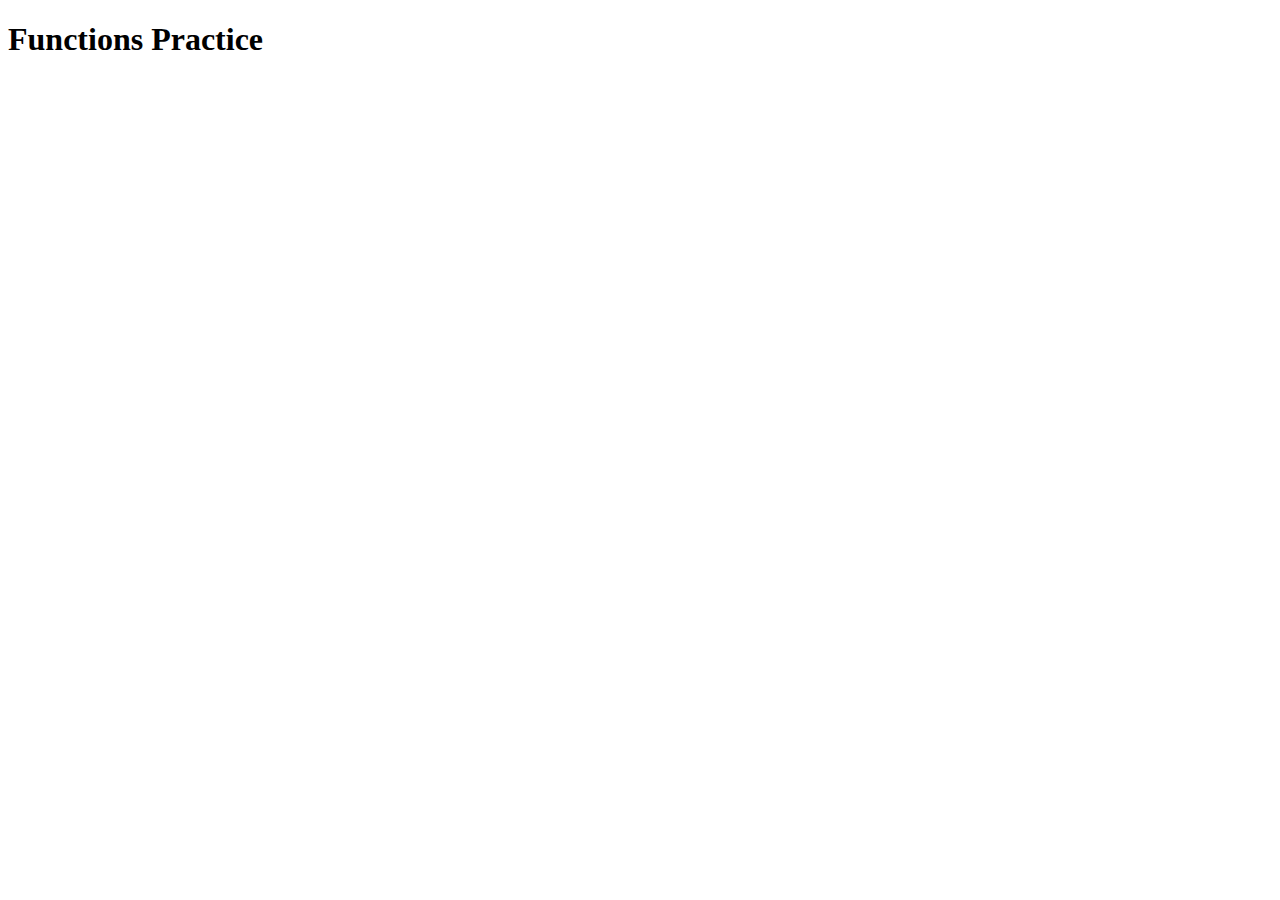
<file: JavaScript/YouTube/Programming with Mosh/index.html>
<!DOCTYPE html>
<html lang="en">
<head>
    <meta charset="UTF-8">
    <meta http-equiv="X-UA-Compatible" content="IE=edge">
    <meta name="viewport" content="width=device-width, initial-scale=1.0">
    <title>Functions Practice</title>
</head>
<body>
    <h1>Functions Practice</h1>
    <script src="functions.js"></script>
</body>
</html>
</file>
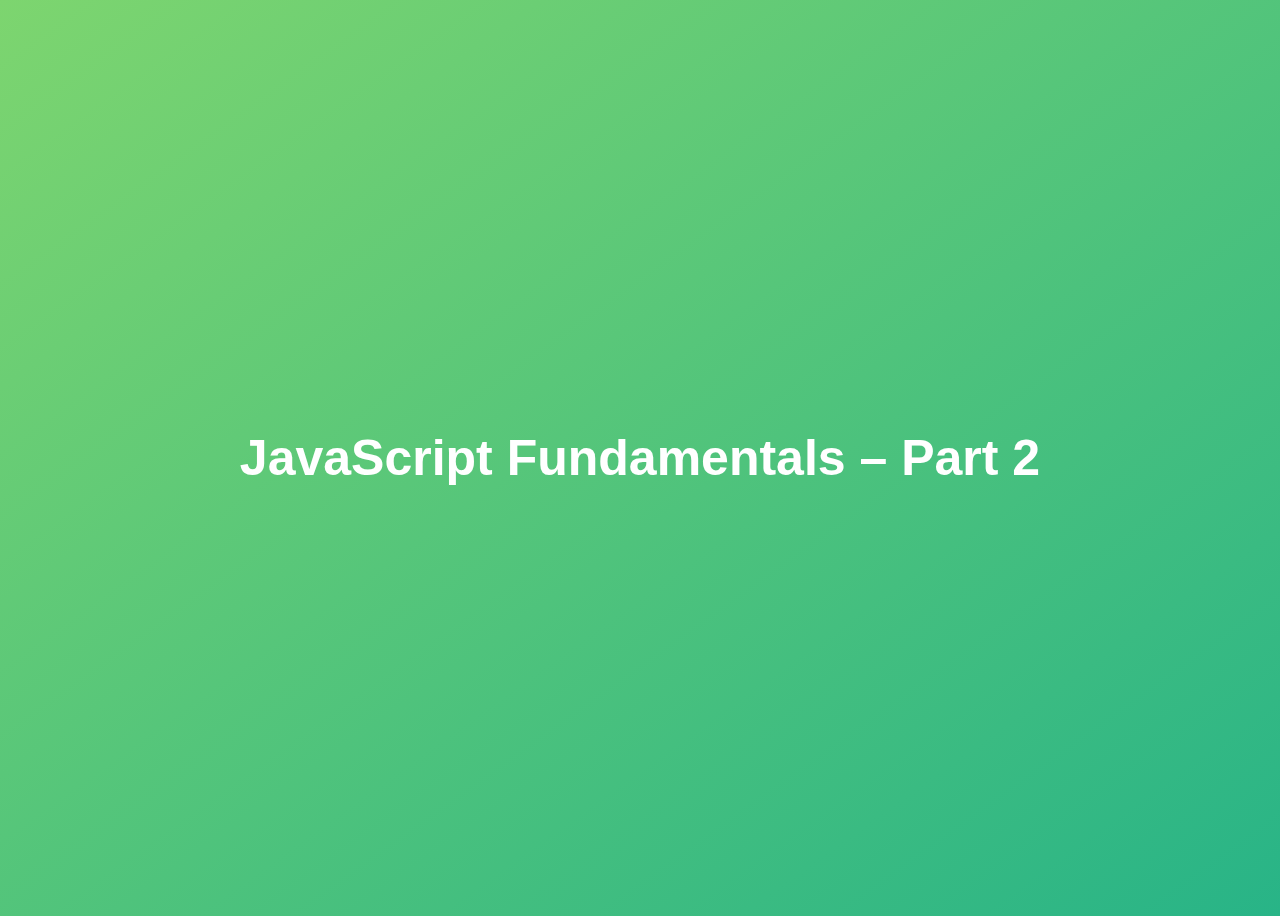
<file: JavaScript/Udemy/The Complete JavaScript Course/Fundamentals Part 2/index.html>
<!DOCTYPE html>
<html lang="en">
  <head>
    <meta charset="UTF-8" />
    <meta name="viewport" content="width=device-width, initial-scale=1.0" />
    <meta http-equiv="X-UA-Compatible" content="ie=edge" />
    <title>JavaScript Fundamentals – Part 2</title>
    <style>
      body {
        height: 100vh;
        display: flex;
        align-items: center;
        background: linear-gradient(to top left, #28b487, #7dd56f);
      }
      h1 {
        font-family: sans-serif;
        font-size: 50px;
        line-height: 1.3;
        width: 100%;
        padding: 30px;
        text-align: center;
        color: white;
      }
    </style>
  </head>
  <body>
    <h1>JavaScript Fundamentals – Part 2</h1>
    <script src="script.js"></script>
  </body>
</html>
</file>
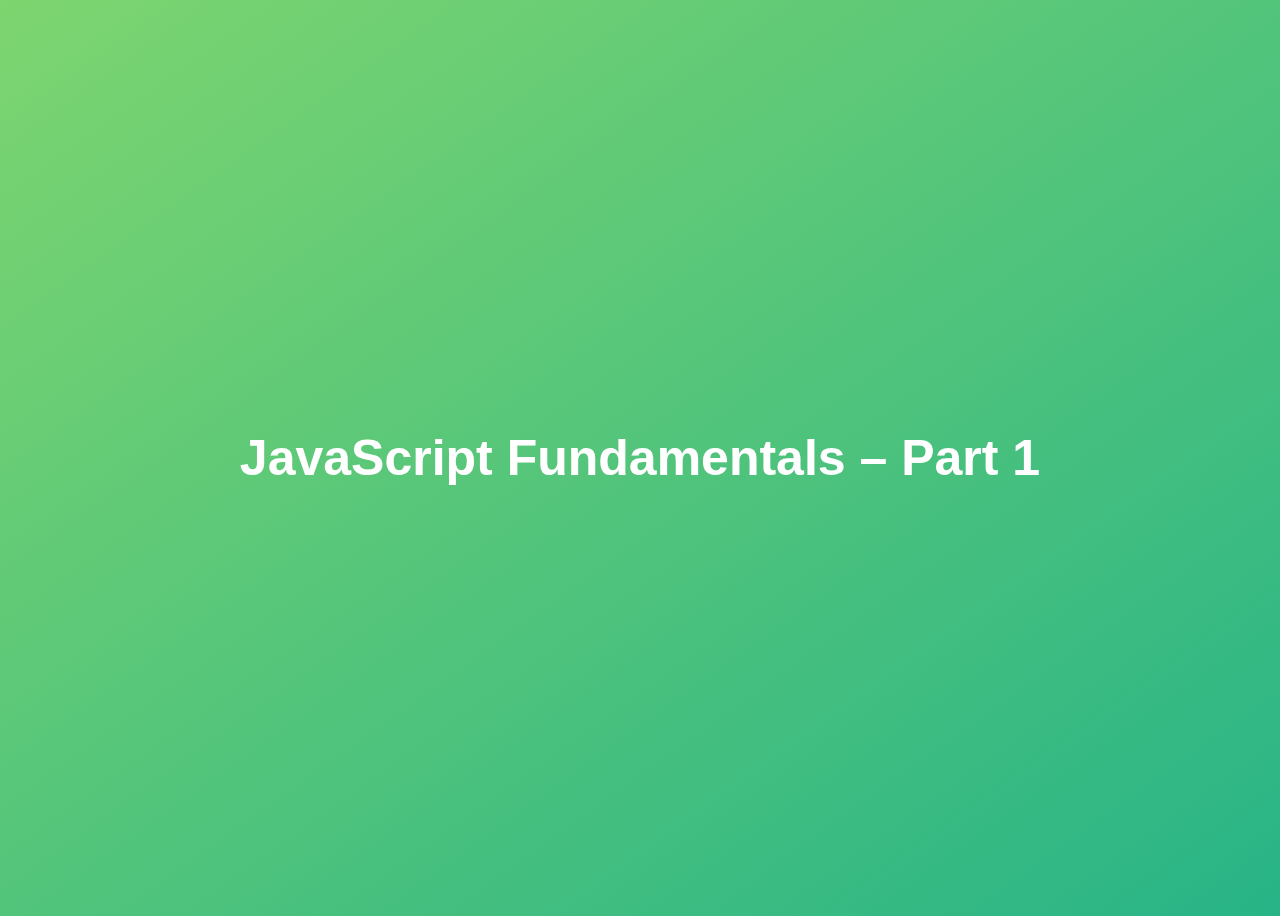
<file: JavaScript/Udemy/The Complete JavaScript Course/Fundamentals Part 1/Project 1/index.html>
<!DOCTYPE html>
<html lang="en">
  <head>
    <meta charset="UTF-8" />
    <meta name="viewport" content="width=device-width, initial-scale=1.0" />
    <meta http-equiv="X-UA-Compatible" content="ie=edge" />
    <title>JavaScript Fundamentals – Part 1</title>
    <style>
      body {
        height: 100vh;
        display: flex;
        align-items: center;
        background: linear-gradient(to top left, #28b487, #7dd56f);
      }
      h1 {
        font-family: sans-serif;
        font-size: 50px;
        line-height: 1.3;
        width: 100%;
        padding: 30px;
        text-align: center;
        color: white;
      }
    </style>

  </head>
  <body>
    <h1>JavaScript Fundamentals – Part 1</h1>

      <script type="text/javascript" src="script.js"></script>
      <!-- <script type="text/javascript" src="assignments.js"></script> -->
      <!-- <script type="text/javascript" src="codingChallenge1.js"></script> -->
      <!-- <script type="text/javascript" src="codingChallenge2.js"></script> -->
  </body>
</html>
</file>
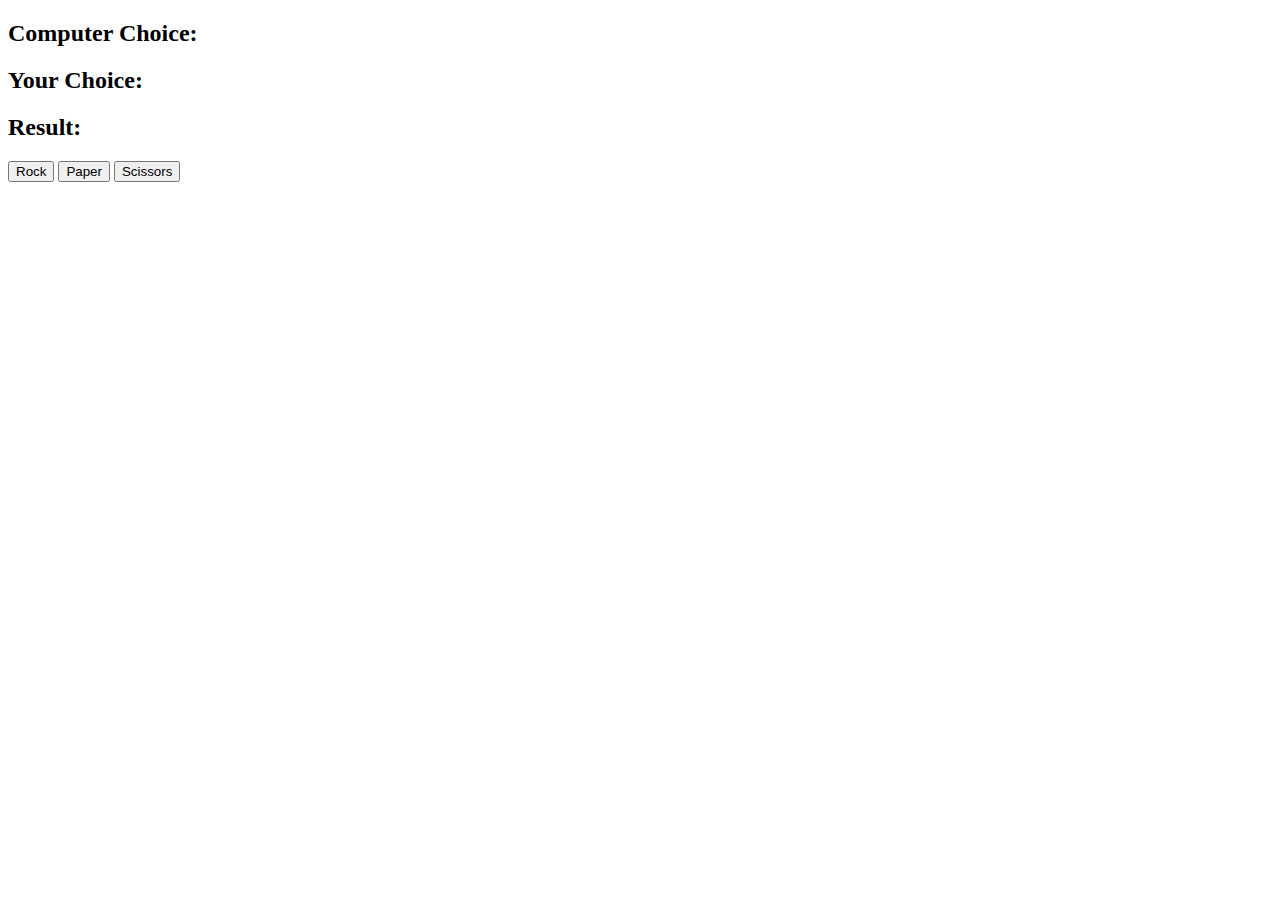
<file: JavaScript/YouTube/FreeCodeCamp/Learn JavaScript by Buidling 7 Games/Rock Paper Scissors/index.html>
<!DOCTYPE html>
<html lang="en">
<head>
    <meta charset="UTF-8">
    <meta name="viewport" content="width=device-width, initial-scale=1.0">
    <meta http-equiv="X-UA-Compatible" content="ie=edge">
    <title>Document</title>
</head>
<body>
    
    <h2>Computer Choice: <span id="computer-choice"></span></h2>
    <h2>Your Choice: <span id="user-choice"></span></h2>
    <h2>Result: <span id="result"></span></h2>
    
    <button id="rock">Rock</button>
    <button id="paper">Paper</button>
    <button id="scissors">Scissors</button>
    
    <script type="text/javascript" src="app.js"></script>
</body>
</html>
</file>
